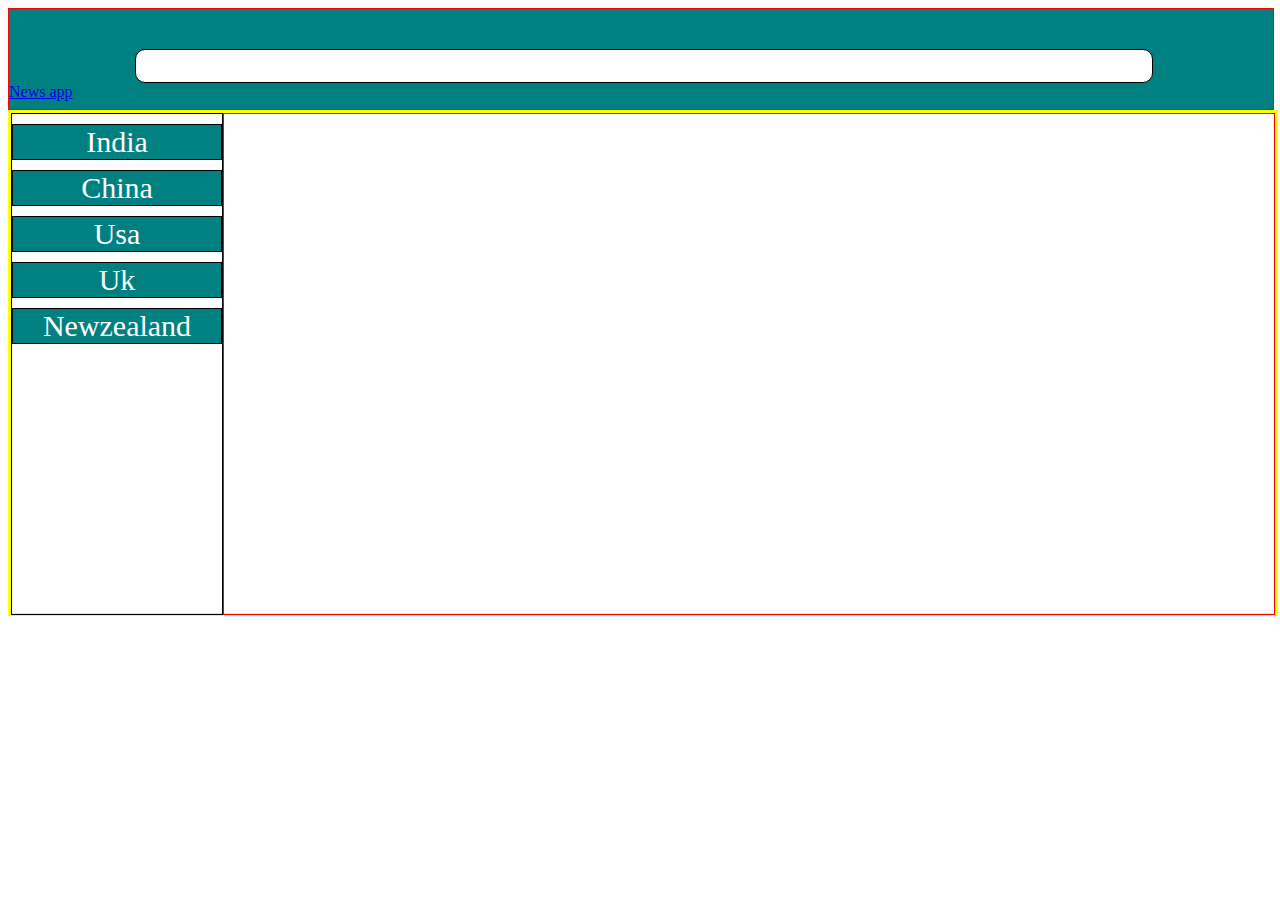
<file: index.html>
<!DOCTYPE html>
<html lang="en">
  <head>
    <meta charset="UTF-8" />
    <meta http-equiv="X-UA-Compatible" content="IE=edge" />
    <meta name="viewport" content="width=device-width, initial-scale=1.0" />
    <title>News App</title>
    <link rel="stylesheet" href="index.css">
  </head>
  <body>
    <!-- Give Navbar with id "navbar"  -->
    <!-- Navbar will have input with id search_input and a link to home page i.e. index.html -->
    <!-- Sidebar will have id "sidebar"  -->
    <!-- Give link to top headlines of countries in sidebar with id as their country codes 
    india :- in
    china :- ch
    usa :- us
    uk : uk
    Newzeland :- nz -->

    <!-- Append results inside div with id "results"  -->
    <!-- News divs will have class "news"  -->

    <div id="navbar">
     
    </div>

    <div id ="content">
      <div id ="sidebar">
    
      </div>
  
      <div id="results"></div>
    </div>
    
    <div class="news"></div>
  </body>
</html>
<script src="index.js" type="module"></script>
</file>
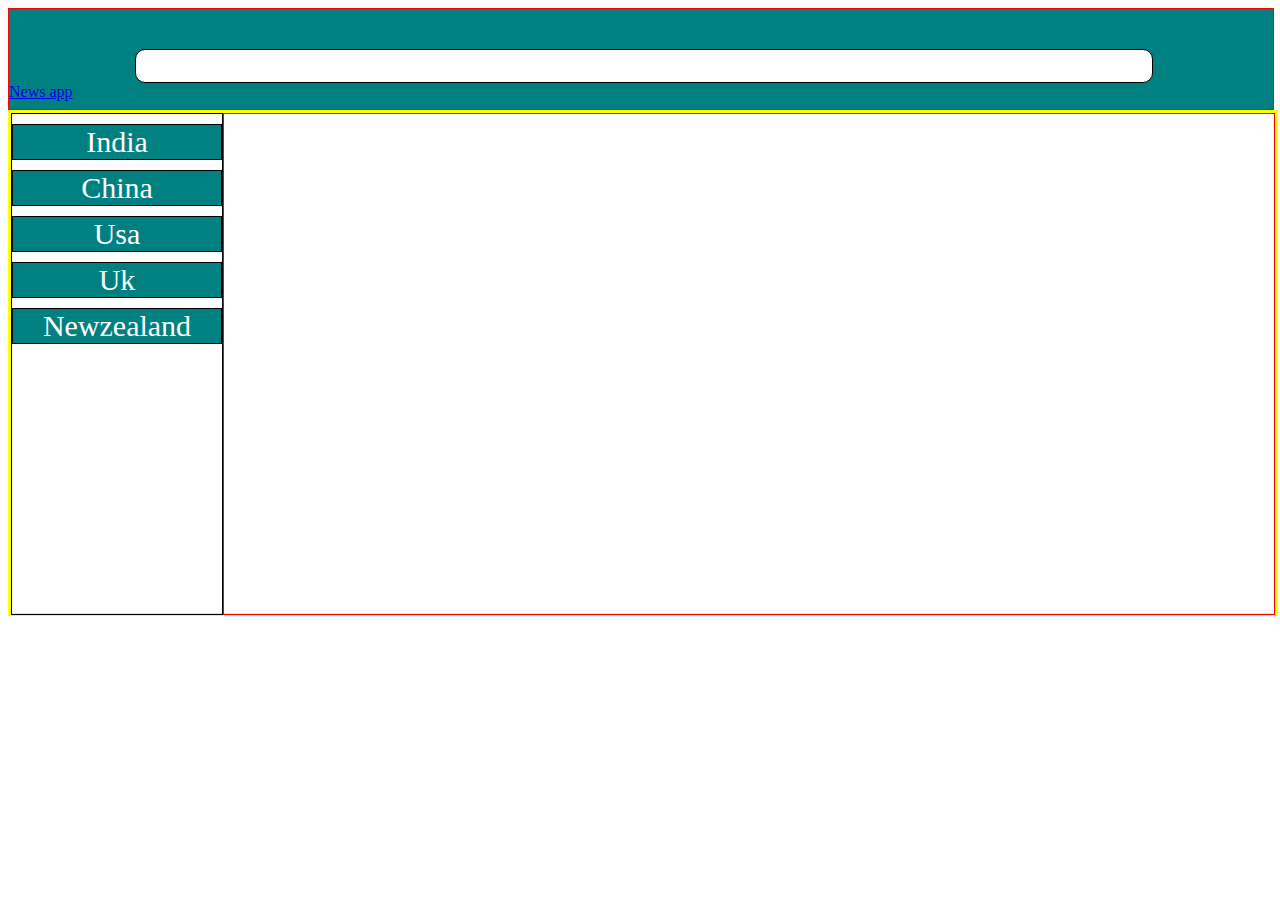
<file: news.html>
<!DOCTYPE html>
<html lang="en">
  <head>
    <meta charset="UTF-8" />
    <meta http-equiv="X-UA-Compatible" content="IE=edge" />
    <meta name="viewport" content="width=device-width, initial-scale=1.0" />
    <title>Detailed news</title>
    <link rel="stylesheet" href="index.css">
  </head>
  <body>
    <div id="navbar">

    </div>
    <div id ="content">
      <div id ="sidebar">
    
      </div>
  
      <div id="results"></div>
    </div>
    
    <div class="news"></div>
    <!-- Same navbar with same functionality  -->
    <!-- Append detailed news in div with id "detailed_news"  -->
  </body>
</html>
<script src="news.js" type="module"></script>
</file>
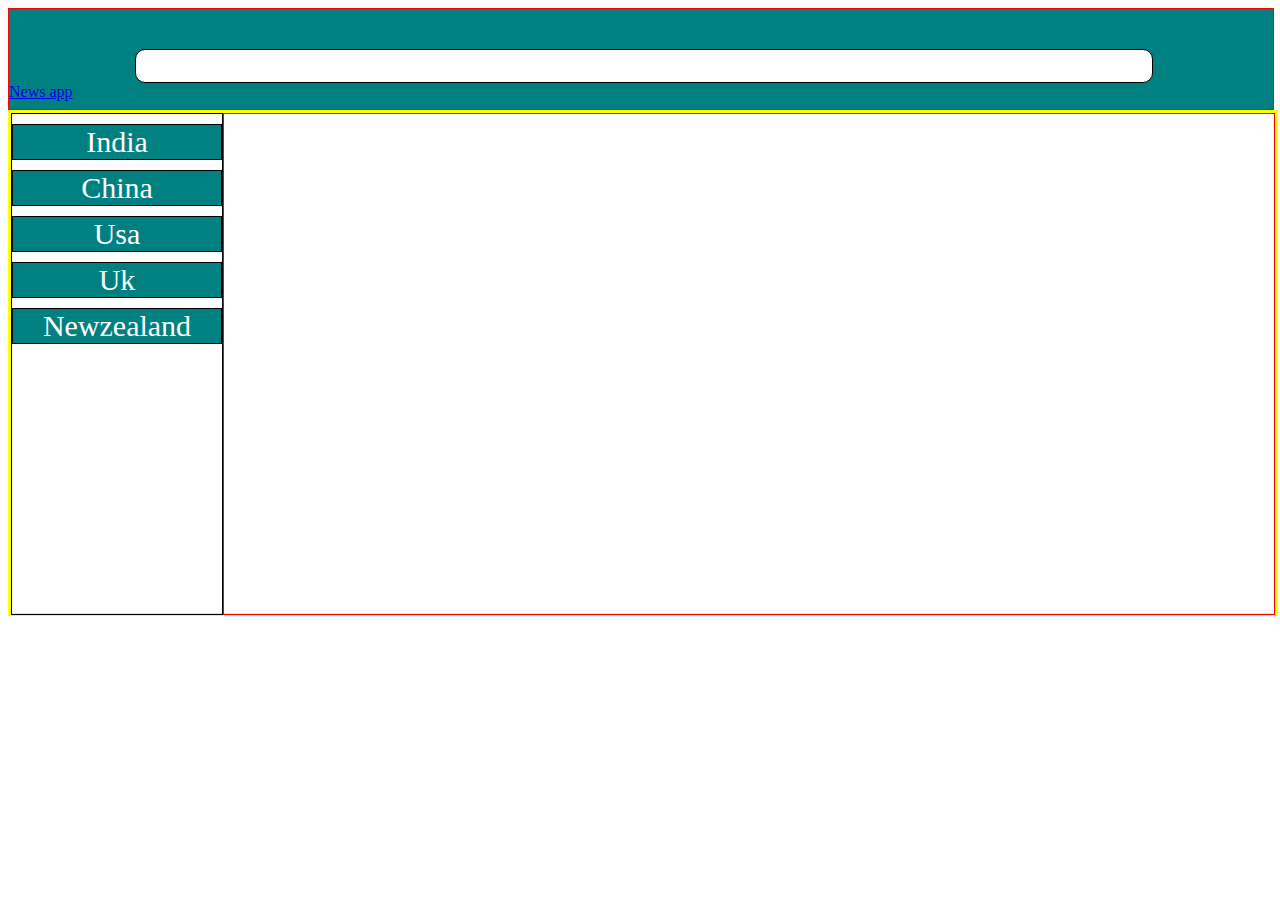
<file: search.html>
<!DOCTYPE html>
<html lang="en">
  <head>
    <meta charset="UTF-8" />
    <meta http-equiv="X-UA-Compatible" content="IE=edge" />
    <meta name="viewport" content="width=device-width, initial-scale=1.0" />
    <title>Search results</title>
    <link rel="stylesheet" href="index.css">
  </head>
  <body>
    <!-- Same navbar with same functionality  -->
   <div id="navbar">

   </div>
   <div id ="content">
    <div id ="sidebar">
  
    </div>

    <div id="results"></div>
  </div>
  
  <div class="news"></div>

    <!-- Append results inside div with id "results"  -->
    <!-- News divs will have class "news"  -->
  </body>
</html>

<script src="search.js" type="module"></script>
</file>
<file: index.css>
#navbar{
     height:100px;
     width: 100%;
     border: 1px solid red;
     background-color: teal;
 }

 #search_input{

    height: 30px;
    width: 80%;
    border: 1px solid black;
    margin-left: 10%;
    margin-top: 40px;
    border-radius: 10px;
 }


 #sidebar{

    height: 500px;
    width: 20%;
    border: 1px solid black;
 }

 #sidebar >div{
 
  font-size: 30px;
  border: 1px solid black;
  background-color: teal;
  color: white;
  text-align: center;
  margin-top: 10px;
    
 }

 #results{
     border: 1px solid red;
     height: 100%;
     width: 100%;
     overflow: scroll;
     display: grid;
     grid-template-columns: repeat(1,1fr);
     grid-template-rows: auto;
     gap: 5px;
 }
 #content{
     height: 500px;;
     width: 100%;
     border: 3px yellow solid;
     display: flex;
 }

 .div{
    height: 150px;
    width: 100%;
    border: 1px solid black;
 }

 .img{
     height: 100%;
     width: 20%;
 }
</file>
